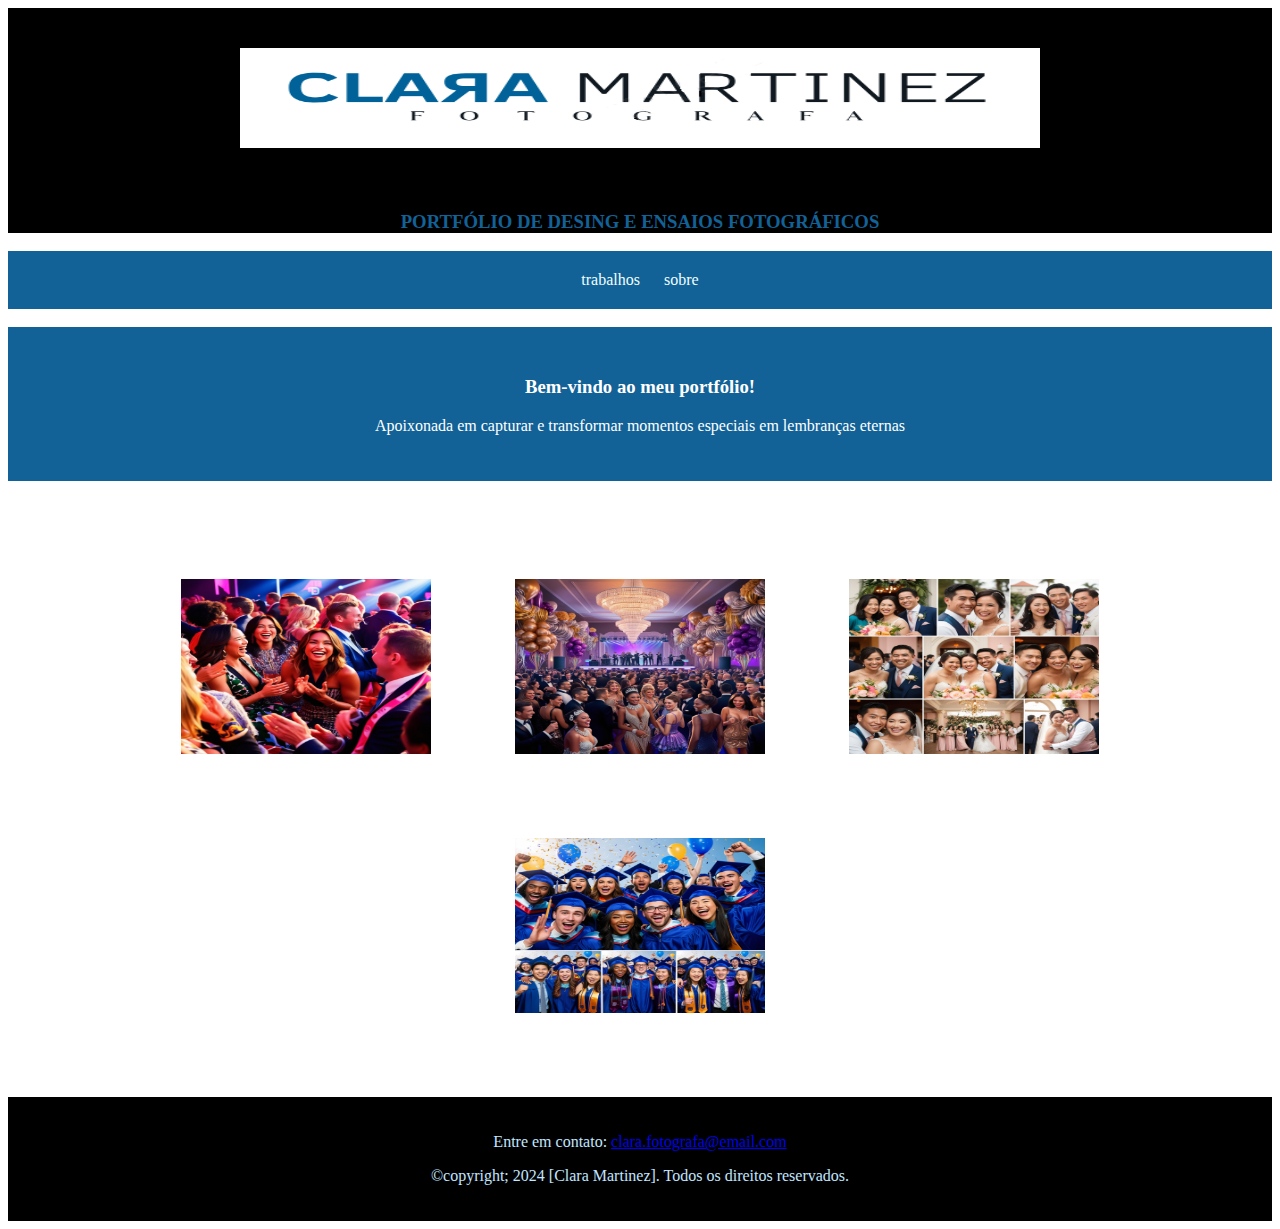
<file: index.html>
<!DOCTYPE html>
<html lang="pt-br">

<head>
    <meta charset="UTF-8">
    <meta name="viewport" content="width=device-width, initial-scale=1.0">
    <title>site clara</title>
    <link rel="stylesheet" href="siteclara.css">
</head>

<body>
    <div class="cabeçalho">
        <img src="logo.PNG" alt="clara.fotografa" width="800" height="100">
        <h3>PORTFÓLIO DE DESING E ENSAIOS FOTOGRÁFICOS</h3>
    </div>
    <div class="menu">
        <a class="botoes2" href="trabalho.html">trabalhos</a>
        <a class="botoes3" href="sobre.html">sobre</a>
    </div>
    <br>
    <div class="intro">
    <h3>Bem-vindo ao meu portfólio!</h3>
    <p>Apoixonada em capturar e transformar momentos especiais em lembranças eternas</p>
    </div>
    <br>
    <div class="imagens">
        <img src="eventos1.jpg" alt="evento1" width="250" height="175">
        <img src="eventos4.jpg" alt="evento4" width="250" height="175">
        <img src="eventos6.jpg" alt="evento6" width="250" height="175">
        <img src="eventos9.jpg" alt="evento9" width="250" height="175">
    </div>
    <div vw class="enabled">
        <div vw-access-button class="active"></div>
        <div vw-plugin-wrapper>
            <div class="vw-plugin-top-wrapper"></div>
        </div>
    </div>
    <script src="https://vlibras.gov.br/app/vlibras-plugin.js"></script>
    <script>
        new window.VLibras.Widget('https://vlibras.gov.br/app');
    </script>
    <footer>
        <p>Entre em contato: <a href="clara:fotografa@email.com">clara.fotografa@email.com</a></p>
        <p>©copyright; 2024 [Clara Martinez]. Todos os direitos reservados.</p>
    </footer>
</body>

</html>
</file>
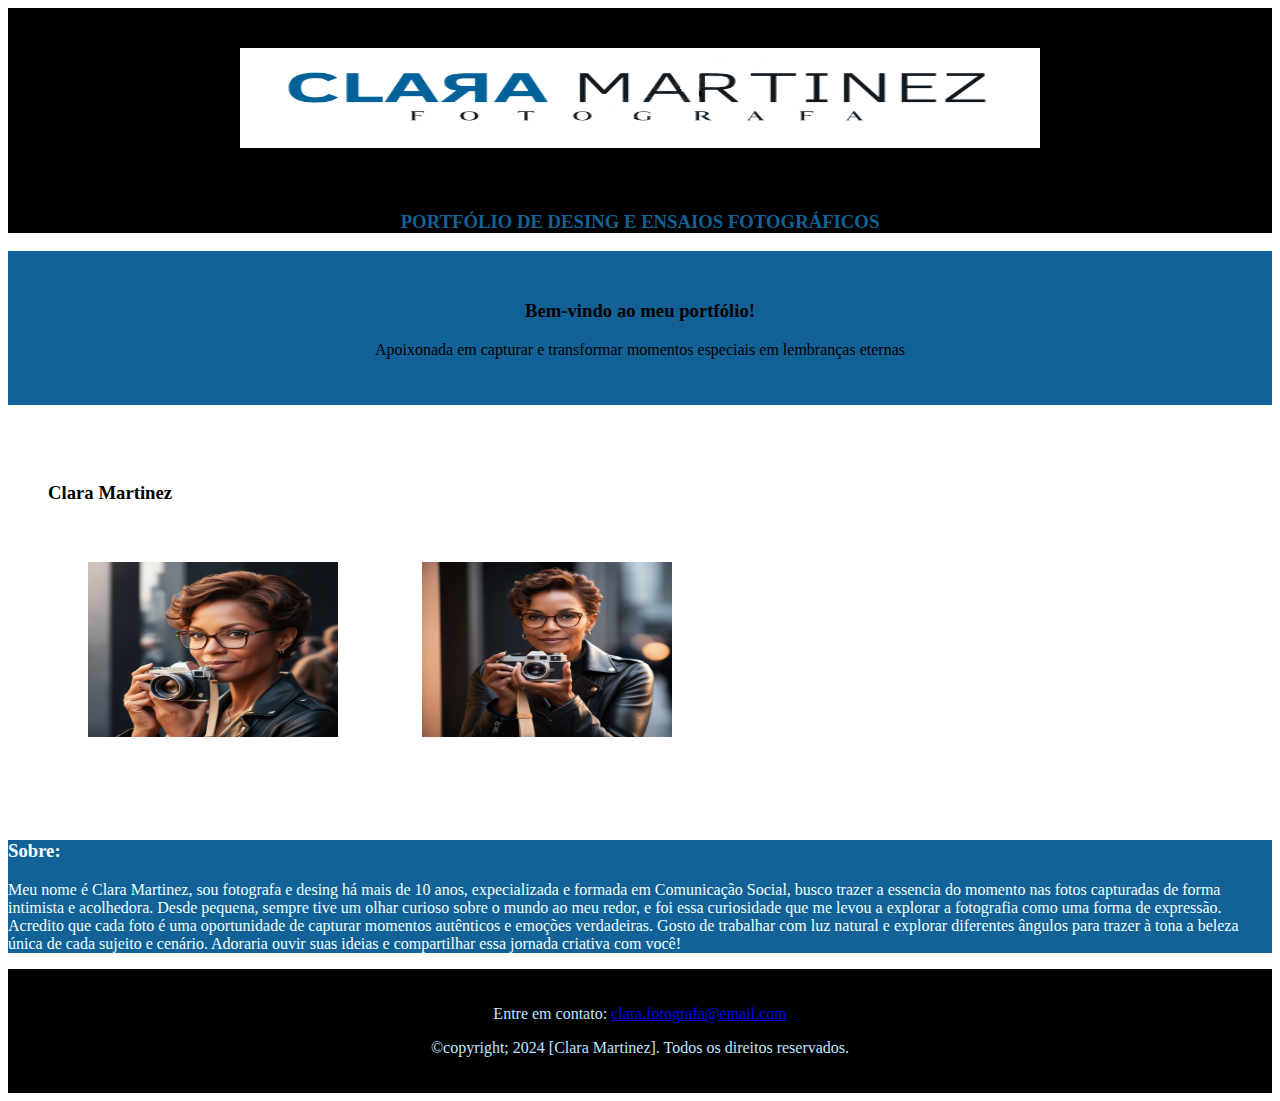
<file: sobre.html>
<!DOCTYPE html>
<html lang="pt-br">

<head>
    <meta charset="UTF-8">
    <meta name="viewport" content="width=device-width, initial-scale=1.0">
    <title>sobre</title>
    <link rel="stylesheet" href="sobre.css">
</head>

<body>
    <div class="cabeçalho">
        <img src="logo.PNG" alt="clara.fotografa" width="800" height="100">
        <h3>PORTFÓLIO DE DESING E ENSAIOS FOTOGRÁFICOS</h3>
    </div>
    <div class="intro">
        <h3>Bem-vindo ao meu portfólio!</h3>
        <p>Apoixonada em capturar e transformar momentos especiais em lembranças eternas</p>
    </div>
    <br>
    <div class="imagens">
        <h3>Clara Martinez</h3>
        <img src="Clara.jpg" alt="Clara1" width="250" height="175">
        <img src="Clara 2.jpg" alt="clara2" width="250" height="175">
    </div>
    <div class="sobre">
        <h3>Sobre:</h3>
        <p>Meu nome é Clara Martinez, sou fotografa e desing há mais de 10 anos, expecializada e formada em Comunicação
            Social, busco trazer a essencia do momento nas fotos capturadas de forma intimista e acolhedora.
            Desde pequena, sempre tive um olhar curioso sobre o mundo ao meu redor, e foi essa curiosidade que me levou
            a explorar a fotografia como uma forma de expressão.
            Acredito que cada foto é uma oportunidade de capturar momentos autênticos e emoções verdadeiras. Gosto de
            trabalhar com luz natural e explorar diferentes ângulos para trazer à tona a beleza única de cada sujeito e
            cenário.
            Adoraria ouvir suas ideias e compartilhar essa jornada criativa com você!</p>
    </div>

    <footer>
        <p>Entre em contato: <a href="clara:fotografa@email.com">clara.fotografa@email.com</a></p>
        <p>©copyright; 2024 [Clara Martinez]. Todos os direitos reservados.</p>
    </footer>

    <div vw class="enabled">
        <div vw-access-button class="active"></div>
        <div vw-plugin-wrapper>
            <div class="vw-plugin-top-wrapper"></div>
        </div>
    </div>
    <script src="https://vlibras.gov.br/app/vlibras-plugin.js"></script>
    <script>
        new window.VLibras.Widget('https://vlibras.gov.br/app');
    </script>
</body>

</html>
</file>
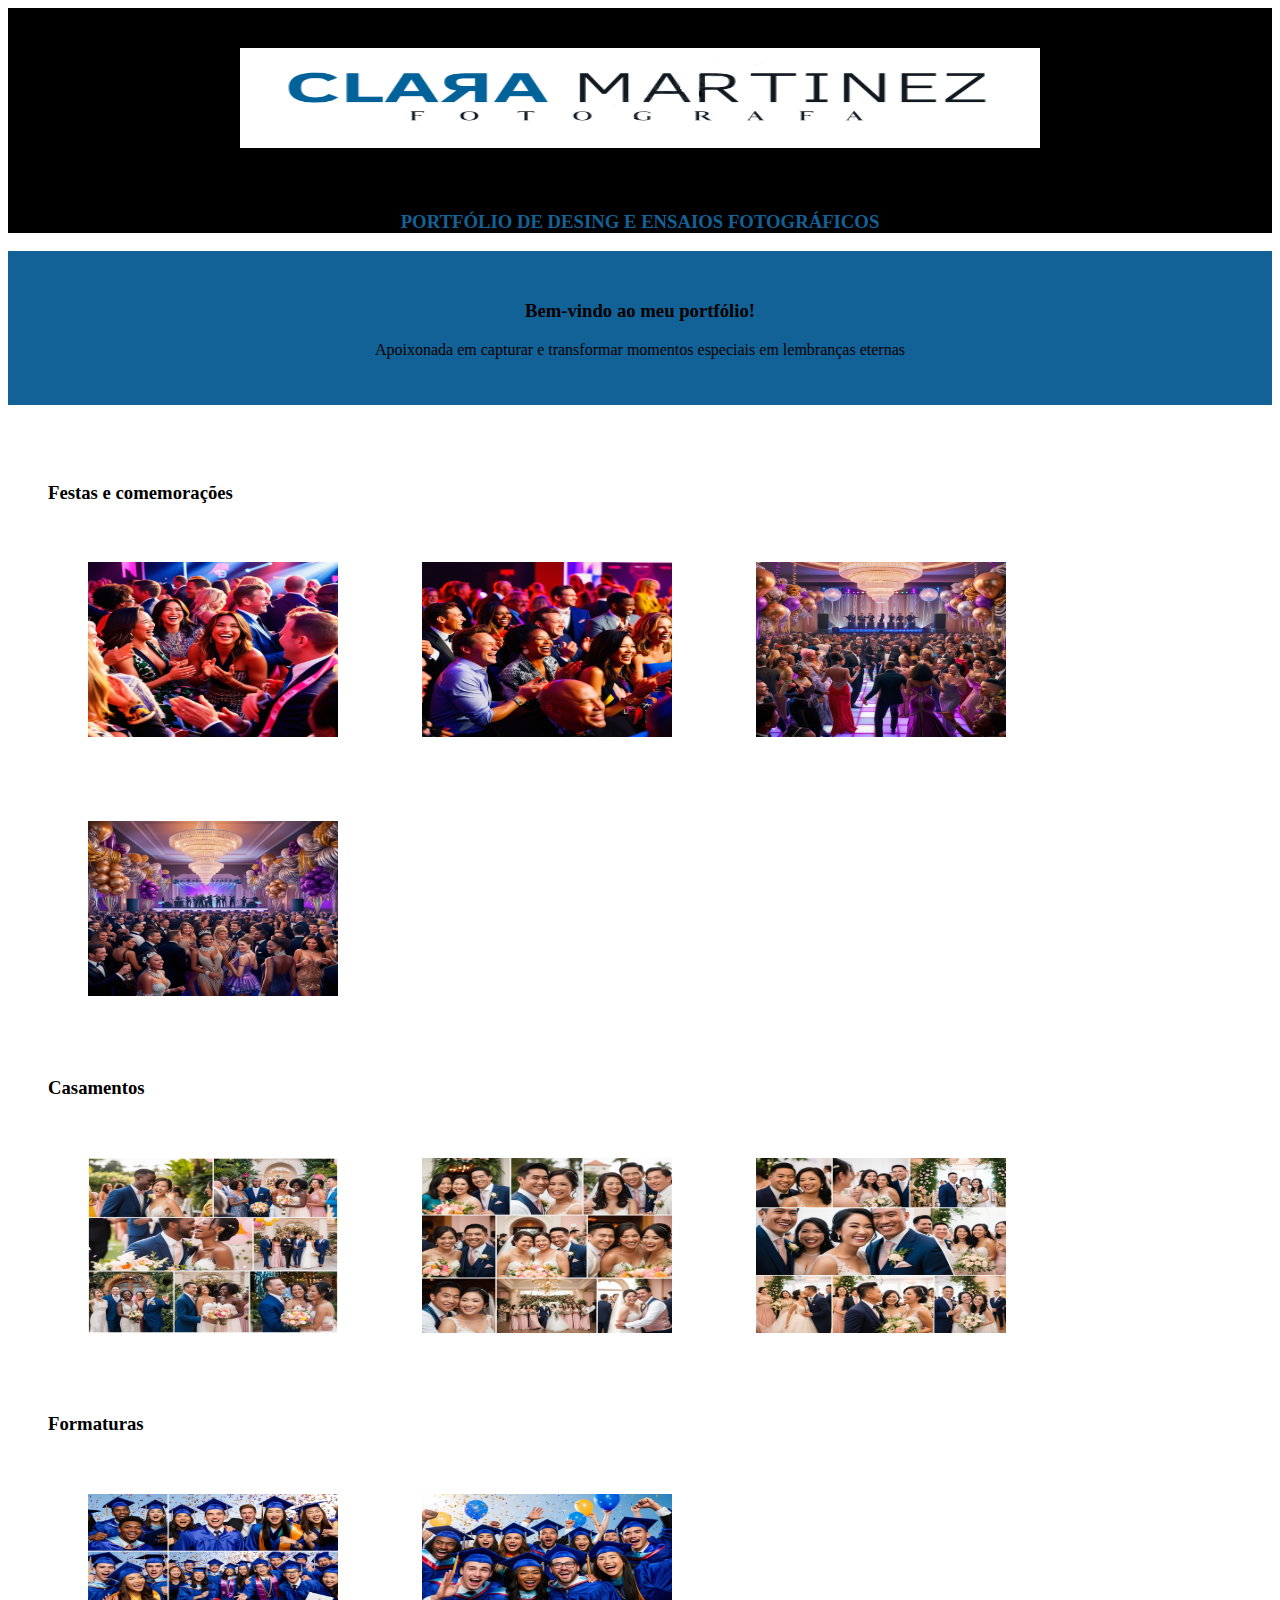
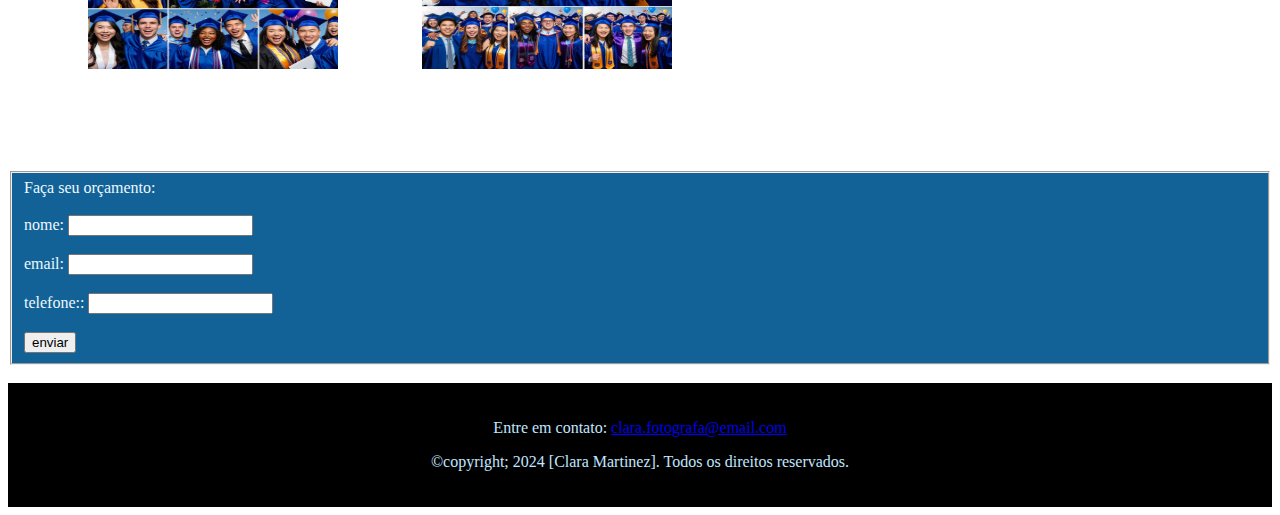
<file: trabalho.html>
<!DOCTYPE html>
<html lang="pt-br">
<head>
    <meta charset="UTF-8">
    <meta name="viewport" content="width=device-width, initial-scale=1.0">
    <title>home</title>
    <link rel="stylesheet" href="trabalho.css">
</head>
<body>
    <div class="cabeçalho">
        <img src="logo.PNG" alt="clara.fotografa" width="800" height="100">
        <h3>PORTFÓLIO DE DESING E ENSAIOS FOTOGRÁFICOS</h3>
    </div>
    <div class="intro">
        <h3>Bem-vindo ao meu portfólio!</h3>
        <p>Apoixonada em capturar e transformar momentos especiais em lembranças eternas</p>
        </div>
        <br>
        <div class="imagens">
            <h3>Festas e comemorações</h3>
            <img src="eventos1.jpg" alt="evento1" width="250" height="175">
            <img src="eventos2.jpg" alt="evento2" width="250" height="175">
            <img src="eventos3.jpg" alt="eventos3" width="250" height="175">
            <img src="eventos4.jpg" alt="eventos4" width="250" height="175">
            <br><br>
            <h3>Casamentos</h3>
            <img src="eventos5.jpg" alt="eventos5" width="250" height="175">
            <img src="eventos6.jpg" alt="evento6" width="250" height="175">
            <img src="eventos7.jpg" alt="eventos7" width="250" height="175">
            <br><br>
            <h3>Formaturas</h3>
            <img src="eventos8.jpg" alt="eventos8" width="250" height="175">
            <img src="eventos9.jpg" alt="eventos9" width="250" height="175">
        </div>
        <br>
        <fieldset>
            <form id="formulario" action="contato.html" method="post">
                <label>Faça seu orçamento:</label>
                <br><br>
                <label>nome:</label>
                <input type="text" name="nome" required>
            <br><br>
                <label>email:</label>
                <input type="text" name="email" required>
            <br><br>
                <label>telefone::</label> 
                <input type="number" name="telefone" required>
            <br><br>
            <button type="submit">enviar</button>
              </form>
            </fieldset>
            <br>
        <div vw class="enabled">
            <div vw-access-button class="active"></div>
            <div vw-plugin-wrapper>
                <div class="vw-plugin-top-wrapper"></div>
            </div>
        </div>
        <script src="https://vlibras.gov.br/app/vlibras-plugin.js"></script>
        <script>
            new window.VLibras.Widget('https://vlibras.gov.br/app');
        </script>
        <footer>
            <p>Entre em contato: <a href="clara:fotografa@email.com">clara.fotografa@email.com</a></p>
            <p>©copyright; 2024 [Clara Martinez]. Todos os direitos reservados.</p>
        </footer>
</body>
</html>
</file>
<file: siteclara.css>
.cabeçalho{
    text-align: center;
    background-color: rgb(0, 0, 0);
    color: rgb(18, 98, 151);
}

.menu{
    text-align: center;
    background-color: rgb(18, 98, 151);
    padding: 20px ;
}

.intro{
    background-color: rgb(18, 98, 151);
    color: rgb(255, 255, 255);
    text-align: center;
    padding: 30px;
}

.botoes2{
    padding: 10px ;
    text-decoration: none;
    color: azure;
    text-align: center;
}
.botoes3{
    padding: 10px ;
    text-decoration: none;
    color: azure;
    text-align: center;
}

.imagens, img{
    text-align: center;
    padding: 40px;
}

footer{
    text-align: center;
    background-color: rgb(0, 0, 0);
    color: rgb(193, 230, 255);
    padding: 20px;
    text-decoration: none;
}
</file>
<file: sobre.css>
.cabeçalho{
    text-align: center;
    background-color: rgb(0, 0, 0);
    color: rgb(18, 98, 151);
}

.intro{
    background-color: rgb(18, 98, 151);
    text-align: center;
    padding: 30px;
}

.imagens, img{
    padding: 40px;
}

.sobre{
    background-color: rgb(18, 98, 151);
    color: azure;
}

footer{
    text-align: center;
    background-color: rgb(0, 0, 0);
    color: rgb(193, 230, 255);
    padding: 20px;
    text-decoration: none;
}
</file>
<file: trabalho.css>
.cabeçalho{
    text-align: center;
    background-color: rgb(0, 0, 0);
    color: rgb(18, 98, 151);
}

.intro{
    background-color: rgb(18, 98, 151);
    text-align: center;
    padding: 30px;
}

.imagens, img{
    padding: 40px;
}

fieldset{
    background-color: rgb(18, 98, 151);
    color: rgb(237, 248, 255);
}
footer{
    text-align: center;
    background-color: rgb(0, 0, 0);
    color: rgb(193, 230, 255);
    padding: 20px;
    text-decoration: none;
}
</file>
